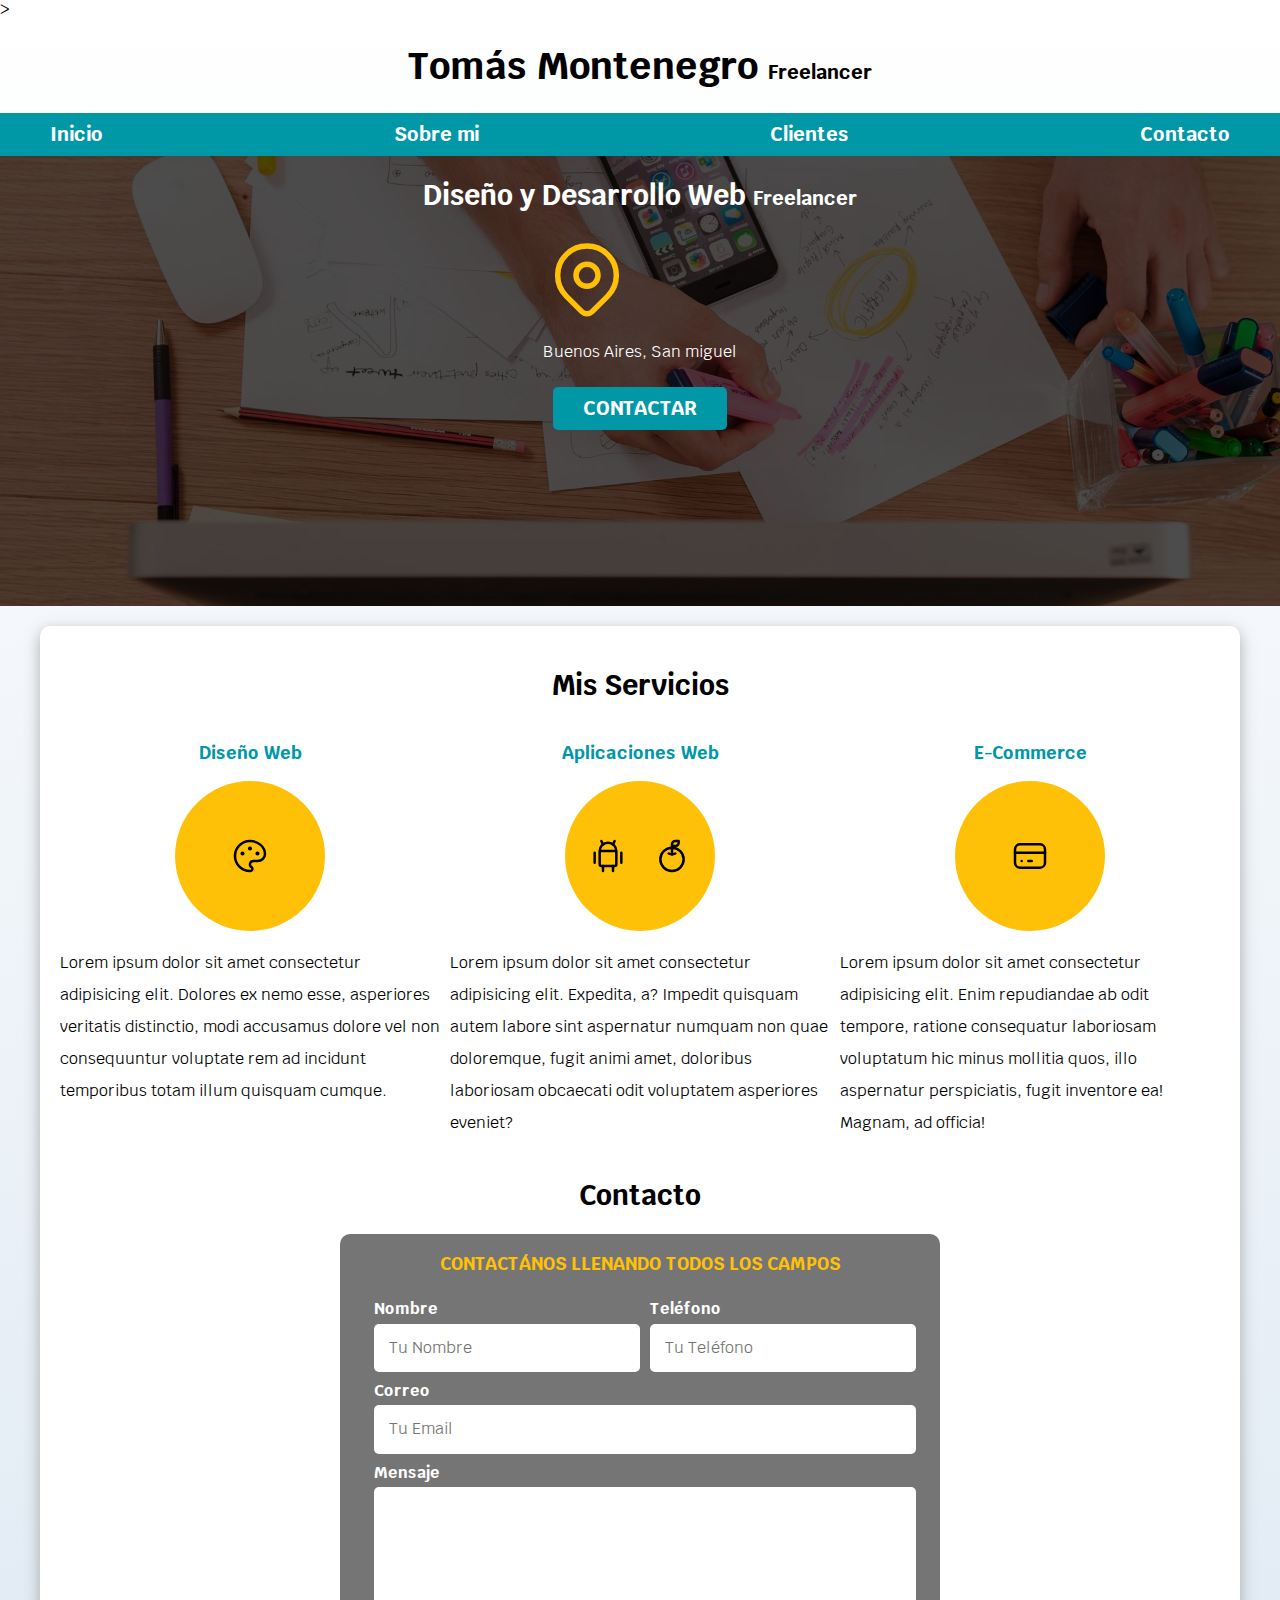
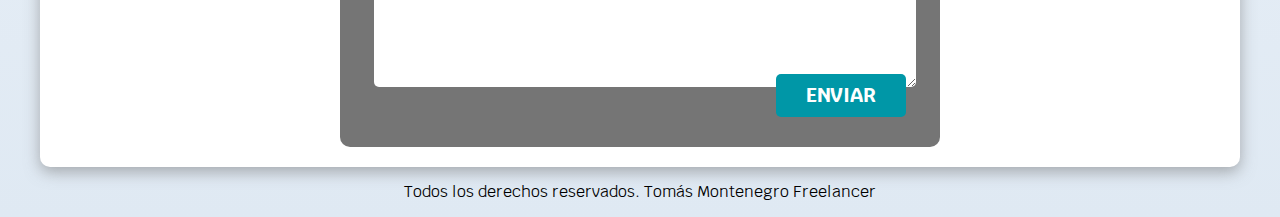
<file: FREELANCER_INICIO/index.html>
<!DOCTYPE html>
<html lang="en">

<head>
    <meta charset="UTF-8">
    <meta http-equiv="X-UA-Compatible" content="IE=edge">
    <meta name="viewport" content="width=device-width, initial-scale=1.0">
    <title>Diseñador Freelancer</title>
    <link rel="preload" href="css/normalize.css" as="style">
    <link rel="stylesheet" href="css/normalize.css"> <!-- Hace que el sitio se vea bien en distintos navegadores-->>
    <link href="https://fonts.googleapis.com/css2?family=Krub:wght@400;700&family=Raleway&display=swap"
        rel="stylesheet">
    <link rel="preload" href="css/styles.css" as="style"> <!-- hace que el sitio tenga mejor performance-->
    <link href="css/styles.css" rel="stylesheet">
    <!--rel : me dice la relacion que tiene con lo que estoy enlazando-->

</head>

<body>
    <header>
        <h1 class="titulo">Tomás Montenegro <span>Freelancer</span></h1>
    </header>

    <div class="nav-bg">
        <nav class="navegacion-principal contenedor">
            <a href="#">Inicio</a>
            <a href="#">Sobre mi</a>
            <a href="#">Clientes</a>
            <a href="#">Contacto</a>
        </nav>
    </div>



    <section class="hero">
        <div class="contenido-hero">
            <h2 class="titulo">Diseño y Desarrollo Web <span>Freelancer</span></h2>
            <div>
                <svg xmlns="http://www.w3.org/2000/svg" class="icon icon-tabler icon-tabler-map-pin" width="88"
                    height="88" viewBox="0 0 24 24" stroke-width="1.5" stroke="#FFC107" fill="none"
                    stroke-linecap="round" stroke-linejoin="round">
                    <path stroke="none" d="M0 0h24v24H0z" fill="none" />
                    <circle cx="12" cy="11" r="3" />
                    <path d="M17.657 16.657l-4.243 4.243a2 2 0 0 1 -2.827 0l-4.244 -4.243a8 8 0 1 1 11.314 0z" />
                </svg>
                <p>Buenos Aires, San miguel</p>
            </div>

            <a class="boton" href="#">Contactar</a>
        </div>
    </section>

    <main class="contenedor sombra">
            <h2>Mis Servicios</h2>

            <div class="servicios">
                <section class = "servicio">
                    <h3>Diseño Web</h3>
                    <div class = "iconos">
                        <svg xmlns="http://www.w3.org/2000/svg" class="icon icon-tabler icon-tabler-palette" width="40"
                            height="40" viewBox="0 0 24 24" stroke-width="1.5" stroke="#000000" fill="none"
                            stroke-linecap="round" stroke-linejoin="round">
                            <path stroke="none" d="M0 0h24v24H0z" fill="none" />
                            <path
                                d="M12 21a9 9 0 1 1 0 -18a9 8 0 0 1 9 8a4.5 4 0 0 1 -4.5 4h-2.5a2 2 0 0 0 -1 3.75a1.3 1.3 0 0 1 -1 2.25" />
                            <circle cx="7.5" cy="10.5" r=".5" fill="currentColor" />
                            <circle cx="12" cy="7.5" r=".5" fill="currentColor" />
                            <circle cx="16.5" cy="10.5" r=".5" fill="currentColor" />
                        </svg>
                    </div>

                    <p>Lorem ipsum dolor sit amet consectetur adipisicing elit. Dolores ex nemo esse, asperiores veritatis
                        distinctio,
                        modi accusamus dolore vel non consequuntur voluptate rem ad incidunt temporibus totam illum quisquam
                        cumque.
                    </p>
                </section>


                <section class = "servicio">
                    <h3>Aplicaciones Web</h3>
                    <div class = "iconos">
                        <svg xmlns="http://www.w3.org/2000/svg" class="icon icon-tabler icon-tabler-brand-android" width="40"
                            height="40" viewBox="0 0 24 24" stroke-width="1.5" stroke="#000000" fill="none"
                            stroke-linecap="round" stroke-linejoin="round">
                            <path stroke="none" d="M0 0h24v24H0z" fill="none" />
                            <line x1="4" y1="10" x2="4" y2="16" />
                            <line x1="20" y1="10" x2="20" y2="16" />
                            <path d="M7 9h10v8a1 1 0 0 1 -1 1h-8a1 1 0 0 1 -1 -1v-8a5 5 0 0 1 10 0" />
                            <line x1="8" y1="3" x2="9" y2="5" />
                            <line x1="16" y1="3" x2="15" y2="5" />
                            <line x1="9" y1="18" x2="9" y2="21" />
                            <line x1="15" y1="18" x2="15" y2="21" />
                        </svg>

                        <svg xmlns="http://www.w3.org/2000/svg" class="icon icon-tabler icon-tabler-apple" width="40"
                            height="40" viewBox="0 0 24 24" stroke-width="1.5" stroke="#000000" fill="none"
                            stroke-linecap="round" stroke-linejoin="round">
                            <path stroke="none" d="M0 0h24v24H0z" fill="none" />
                            <circle cx="12" cy="14" r="7" />
                            <path d="M12 11v-6a2 2 0 0 1 2 -2h2v1a2 2 0 0 1 -2 2h-2" />
                            <path d="M10 10.5c1.333 .667 2.667 .667 4 0" />
                        </svg>
                    </div>

                    <p>Lorem ipsum dolor sit amet consectetur adipisicing elit. Expedita, a? Impedit quisquam autem labore
                        sint
                        aspernatur numquam non quae doloremque, fugit animi amet, doloribus laboriosam obcaecati odit
                        voluptatem
                        asperiores eveniet?</p>
                </section>

                <section class = "servicio">
                    <h3>E-Commerce</h3>
                    <div class = "iconos">
                        <svg xmlns="http://www.w3.org/2000/svg" class="icon icon-tabler icon-tabler-credit-card" width="40"
                            height="40" viewBox="0 0 24 24" stroke-width="1.5" stroke="#000000" fill="none"
                            stroke-linecap="round" stroke-linejoin="round">
                            <path stroke="none" d="M0 0h24v24H0z" fill="none" />
                            <rect x="3" y="5" width="18" height="14" rx="3" />
                            <line x1="3" y1="10" x2="21" y2="10" />
                            <line x1="7" y1="15" x2="7.01" y2="15" />
                            <line x1="11" y1="15" x2="13" y2="15" />
                        </svg>
                    </div>

                    <p>Lorem ipsum dolor sit amet consectetur adipisicing elit. Enim repudiandae ab odit tempore, ratione
                        consequatur
                        laboriosam voluptatum hic minus mollitia quos, illo aspernatur perspiciatis, fugit inventore ea!
                        Magnam,
                        ad
                        officia!</p>
                </section>
            </div>

        

        <section>
            <h2>Contacto</h2>

            <form class = "formulario">
                <fieldset>
                    <legend>Contactános llenando todos los campos</legend>

                    <div class = "contenedor-campos">
                        <div class="campo">
                            <label>Nombre</label>
                            <input class = "input-text" type="text" placeholder="Tu Nombre">
                        </div>

                        <div class="campo">
                            <label>Teléfono</label>
                            <input class = "input-text" type="tel" placeholder="Tu Teléfono">
                        </div>

                        <div class="campo">
                            <label>Correo</label>
                            <input class = "input-text" type="email" placeholder="Tu Email">
                        </div>

                        <div class="campo">
                            <label>Mensaje</label>
                            <textarea class = "input-text"></textarea>
                        </div>
                    </div> <!--contenedor de los campos-->

                    <div class = "alinear-derecha flex">
                        <input class = "boton w-sm-100" type="submit" value="Enviar">
                    </div>

                </fieldset>

            </form>
        </section>

    </main>



    <footer class = "footer">
        <p>Todos los derechos reservados. Tomás Montenegro Freelancer</p>
    </footer>

</body>

</html>
</file>
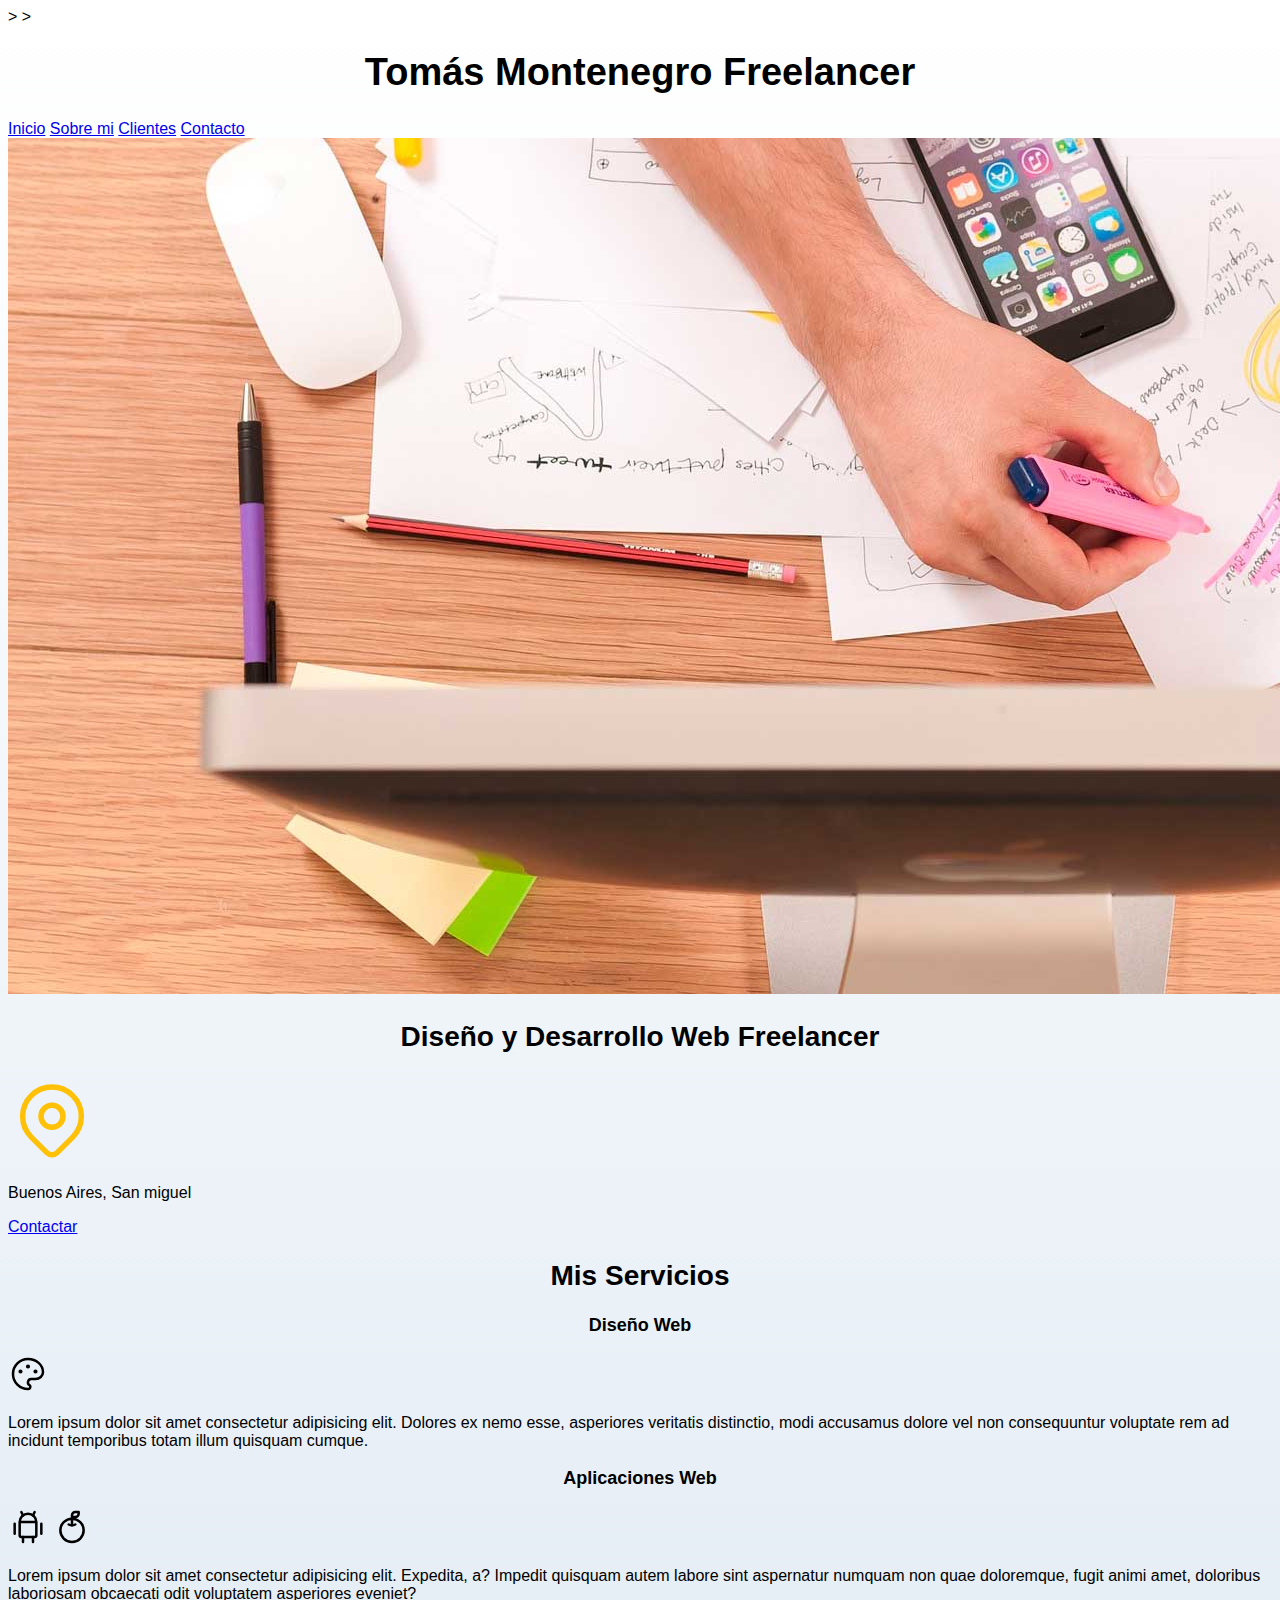
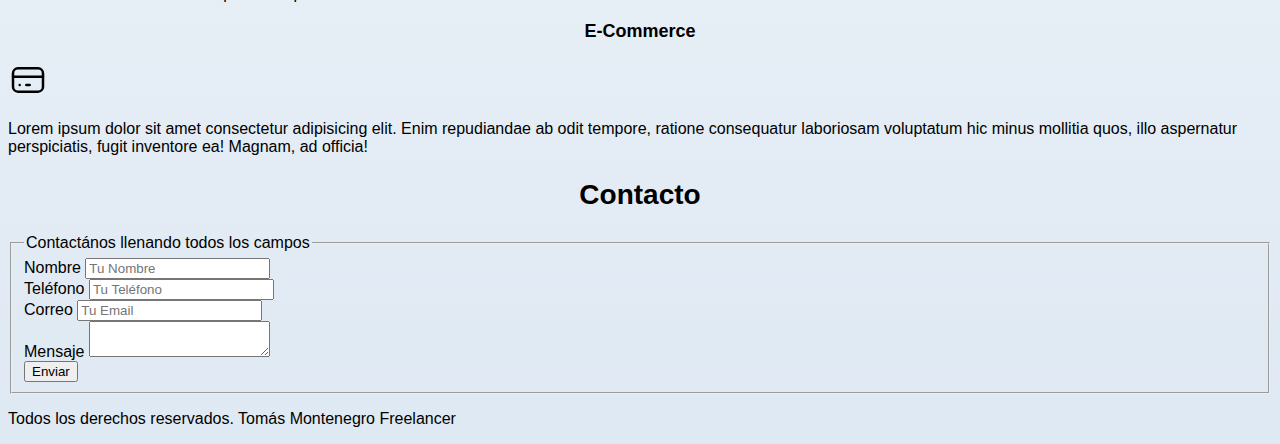
<file: FREELANCER_INICIO/nosotros.html>
<!DOCTYPE html>
<html lang="en">

<head>
    <meta charset="UTF-8">
    <meta http-equiv="X-UA-Compatible" content="IE=edge">
    <meta name="viewport" content="width=device-width, initial-scale=1.0">
    <title>Diseñador Freelancer</title>
    <link rel="preload" href="css/styles.css" as="style"> <!-- hace que el sitio tenga mejor performance-->>
    <link href="css/styles.css" rel="stylesheet"> <!--rel : me dice la relacion que tiene con lo que estoy enlazando-->>

</head>

<body>
    <header>
        <h1>Tomás Montenegro Freelancer</h1>
    </header>

    <nav>
        <a href="#">Inicio</a>
        <a href="#">Sobre mi</a>
        <a href="#">Clientes</a>
        <a href="#">Contacto</a>
    </nav>

    <img src="img/hero.jpg">

    <section>
        <h2>Diseño y Desarrollo Web Freelancer</h2>

        <p>
            <svg xmlns="http://www.w3.org/2000/svg" class="icon icon-tabler icon-tabler-map-pin" width="88" height="88"
                viewBox="0 0 24 24" stroke-width="1.5" stroke="#FFC107" fill="none" stroke-linecap="round"
                stroke-linejoin="round">
                <path stroke="none" d="M0 0h24v24H0z" fill="none" />
                <circle cx="12" cy="11" r="3" />
                <path d="M17.657 16.657l-4.243 4.243a2 2 0 0 1 -2.827 0l-4.244 -4.243a8 8 0 1 1 11.314 0z" />
            </svg>
        </p>


        <p>Buenos Aires, San miguel</p>
        <a href="#">Contactar</a>
    </section>

    <main>
        <h2>Mis Servicios</h2>

        <section>
            <h3>Diseño Web</h3>

            <svg xmlns="http://www.w3.org/2000/svg" class="icon icon-tabler icon-tabler-palette" width="40" height="40"
                viewBox="0 0 24 24" stroke-width="1.5" stroke="#000000" fill="none" stroke-linecap="round"
                stroke-linejoin="round">
                <path stroke="none" d="M0 0h24v24H0z" fill="none" />
                <path
                    d="M12 21a9 9 0 1 1 0 -18a9 8 0 0 1 9 8a4.5 4 0 0 1 -4.5 4h-2.5a2 2 0 0 0 -1 3.75a1.3 1.3 0 0 1 -1 2.25" />
                <circle cx="7.5" cy="10.5" r=".5" fill="currentColor" />
                <circle cx="12" cy="7.5" r=".5" fill="currentColor" />
                <circle cx="16.5" cy="10.5" r=".5" fill="currentColor" />
            </svg>

            <p>Lorem ipsum dolor sit amet consectetur adipisicing elit. Dolores ex nemo esse, asperiores veritatis
                distinctio,
                modi accusamus dolore vel non consequuntur voluptate rem ad incidunt temporibus totam illum quisquam
                cumque.
            </p>
        </section>

        <section>
            <h3>Aplicaciones Web</h3>
            <svg xmlns="http://www.w3.org/2000/svg" class="icon icon-tabler icon-tabler-brand-android" width="40"
                height="40" viewBox="0 0 24 24" stroke-width="1.5" stroke="#000000" fill="none" stroke-linecap="round"
                stroke-linejoin="round">
                <path stroke="none" d="M0 0h24v24H0z" fill="none" />
                <line x1="4" y1="10" x2="4" y2="16" />
                <line x1="20" y1="10" x2="20" y2="16" />
                <path d="M7 9h10v8a1 1 0 0 1 -1 1h-8a1 1 0 0 1 -1 -1v-8a5 5 0 0 1 10 0" />
                <line x1="8" y1="3" x2="9" y2="5" />
                <line x1="16" y1="3" x2="15" y2="5" />
                <line x1="9" y1="18" x2="9" y2="21" />
                <line x1="15" y1="18" x2="15" y2="21" />
            </svg>

            <svg xmlns="http://www.w3.org/2000/svg" class="icon icon-tabler icon-tabler-apple" width="40" height="40"
                viewBox="0 0 24 24" stroke-width="1.5" stroke="#000000" fill="none" stroke-linecap="round"
                stroke-linejoin="round">
                <path stroke="none" d="M0 0h24v24H0z" fill="none" />
                <circle cx="12" cy="14" r="7" />
                <path d="M12 11v-6a2 2 0 0 1 2 -2h2v1a2 2 0 0 1 -2 2h-2" />
                <path d="M10 10.5c1.333 .667 2.667 .667 4 0" />
            </svg>

            <p>Lorem ipsum dolor sit amet consectetur adipisicing elit. Expedita, a? Impedit quisquam autem labore sint
                aspernatur numquam non quae doloremque, fugit animi amet, doloribus laboriosam obcaecati odit voluptatem
                asperiores eveniet?</p>
        </section>

        <section>
            <h3>E-Commerce</h3>

            <svg xmlns="http://www.w3.org/2000/svg" class="icon icon-tabler icon-tabler-credit-card" width="40"
                height="40" viewBox="0 0 24 24" stroke-width="1.5" stroke="#000000" fill="none" stroke-linecap="round"
                stroke-linejoin="round">
                <path stroke="none" d="M0 0h24v24H0z" fill="none" />
                <rect x="3" y="5" width="18" height="14" rx="3" />
                <line x1="3" y1="10" x2="21" y2="10" />
                <line x1="7" y1="15" x2="7.01" y2="15" />
                <line x1="11" y1="15" x2="13" y2="15" />
            </svg>

            <p>Lorem ipsum dolor sit amet consectetur adipisicing elit. Enim repudiandae ab odit tempore, ratione
                consequatur
                laboriosam voluptatum hic minus mollitia quos, illo aspernatur perspiciatis, fugit inventore ea! Magnam,
                ad
                officia!</p>
        </section>


    </main>

    <section>
        <h2>Contacto</h2>

        <form>
            <fieldset>
                <legend>Contactános llenando todos los campos</legend>

                <div>
                    <label>Nombre</label>
                    <input type="text" placeholder="Tu Nombre">
                </div>
                
                <div>
                    <label>Teléfono</label>
                    <input type="tel" placeholder="Tu Teléfono">
                </div>

                <div>
                    <label>Correo</label>
                    <input type="email" placeholder="Tu Email">
                </div>

                <div>
                    <label>Mensaje</label>
                    <textarea></textarea>
                </div>
                
                <div>
                    <input type="submit" value="Enviar">
                </div>

            </fieldset>

        </form>
    </section>



    <footer>
        <p>Todos los derechos reservados. Tomás Montenegro Freelancer</p>
    </footer>

</body>

</html>
</file>
<file: FREELANCER_INICIO/css/styles.css>
:root{
    --blanco: #ffffff;
    --oscuro: #212121;
    --primario: #ffc107;
    --secundario:#0097a7;
    --gris:#757575;
    --grisClaro: #DFE9F3;
}

html{
    font-size: 62.5%;
    box-sizing: border-box;
    scroll-snap-type: y mandatory;

}

/* Scroll Snap */
.servicios,
.navegacion-principal,
.formulario
{
    scroll-snap-align: center;
    scroll-snap-stop:always;
}

*, *:before, *:after { /* a todos los elementos del html le aplica box sizing*/
    box-sizing: inherit;
}

body{
    font-size: 16px; /* 1rem = 10px*/
    font-family: 'Krub', sans-serif; /*Cambiar fuente*/
    background-image: linear-gradient(to top, var(--grisClaro) 0%, var(--blanco) 100%); /*degradado de fondo*/
}

/*Hace que el rem sea mas facil de usar */

h1{
    font-size: 3.8rem;
}

h2{
    font-size: 2.8rem;
}

h3{
    font-size: 1.8rem;
}

h1,h2,h3{
    text-align: center;
}

.titulo {
    text-align: center; /*Centrar el texto*/
   
    
    
    
}

.titulo span{
    font-size: 2rem; /*Tamaño de fuente*/
  
}

.contenedor{
    max-width: 120rem;
    margin:0 auto 0 auto; /* forma resumida de declarar los margenes*/

}

.boton {
    background-color: var(--secundario);
    color: var(--blanco);
    padding: 1rem 3rem;
    margin-top: 1rem;
    font-size: 2rem;
    text-decoration: none;
    text-transform: uppercase;
    font-weight: bold;
    border-radius: .5rem;
    width: 90%;
    text-align: center;
    border: none;
}

@media (min-width: 768px){
    .boton{
        width: auto;
    }
}

.boton:hover{
    cursor: pointer;


}

.sombra{
    -webkit-box-shadow: 0px 5px 15px 0px rgba(112,112,112,0.54);
    -moz-box-shadow: 0px 5px 15px 0px rgba(112,112,112,0.54);
    box-shadow: 0px 5px 15px 0px rgba(112,112,112,0.54);
    background-color: var(--blanco);
    padding: 2rem;
    border-radius: 1rem;


}

/*Utilidades*/
.w-100{
    width: 100%;
}

@media (min-width: 76){
    .w-sm-100{
        width: auto;
    }
}

.flex{
    display: flex;
}

.alinear-derecha{
    justify-content: flex-end;
}

/*Navegacion Principal*/

.nav-bg{
    background-color: var(--secundario);

}

.navegacion-principal{
    display:flex;
    flex-direction: column;
    justify-content:space-between; /*mover el contenido horizontalmente*/
}

@media (min-width: 768px){
    .navegacion-principal{
        flex-direction:row;
    }
}

.navegacion-principal a{
    display: block;
    text-align: center;
    color:var(--blanco);
    text-decoration: none;
    font-size: 2rem;
    font-weight: 700 ;
    padding:1rem; /* altura de la barra de navegacion*/
}

.navegacion-principal a:hover{
    background-color: var(--primario);
    color: var(--oscuro);
}

.hero{
    background-image: url(../img/hero.jpg);
    background-repeat:no-repeat;
    background-size: cover;
    height: 450px;
    position: relative;
    margin-bottom: 2rem;

}

.contenido-hero{
    position:absolute;
    background-color: rgba(0, 0, 0, .7);
    background-color: rgb(0 0 0 / 70% );
    width: 100%;
    height: 100%;

    display: flex;
    flex-direction: column;
    align-items: center; /*alinear vertical y horizontalmente*/
    justify-items: center;
}

.contenido-hero h2,
.contenido-hero p {

    color: var(--blanco);
}

.contenido-hero .ubicacion{
    display:flex;
    align-items: flex-end; /*Alinea verticalmente hacia abajo*/
}



@media (min-width:768px) {
    .servicios{
        display: grid;
        grid-template-columns:1fr 1fr 1fr;
        column-gap: 1rem;
    }
}

.servicio{
    display: flex;
    flex-direction: column;
    align-items: center;
}

.servicio h3{
    color: var(--secundario);
}

.servicio p {
    line-height: 2;
}

.servicio .iconos{
    height: 15rem;
    width: 15rem;
    background-color: var(--primario);
    border-radius: 50%;
    display: flex;
    justify-content: space-evenly;
    align-items:center ;
}

/*Contacto*/
.formulario {
    background-color: var(--gris) ;
    width: min(60rem, 100%); /* Utilizar el valor mas pequeño*/
    margin: 0 auto;
    padding: 2rem;
    border-radius: 1rem;
}

.formulario fieldset {
    border: none;
}

.formulario legend {
    text-align: center;
    font-size: 1.8rem;
    text-transform: uppercase;
    font-weight: 700;
    margin-bottom: 2rem;
    color: var(--primario);
}

@media (min-width: 768px){
    .contenedor-campos{
        display: grid;
        grid-template-columns: 50% 50%;
        grid-template-rows: auto auto 20rem;
        column-gap: 1rem; /* separacion de columnas */
    }
    .campo:nth-child(3),
    .campo:nth-child(4) {
        grid-column: 1 / 3;
    }
}


.campo{
    margin-bottom: 1rem;
}

.campo label{
    color:var(--blanco);
    font-weight: bold;
    margin-bottom: .5rem ;
    display: block;
}

.campo textarea {
    height: 20rem;
}

.input-text {
    width: 100%;
    border: none;
    padding: 1.5rem;
    border-radius: .5rem; /*esquinas redondeadas*/
}

/* Footer */

.footer{
    text-align: center;
}
</file>
